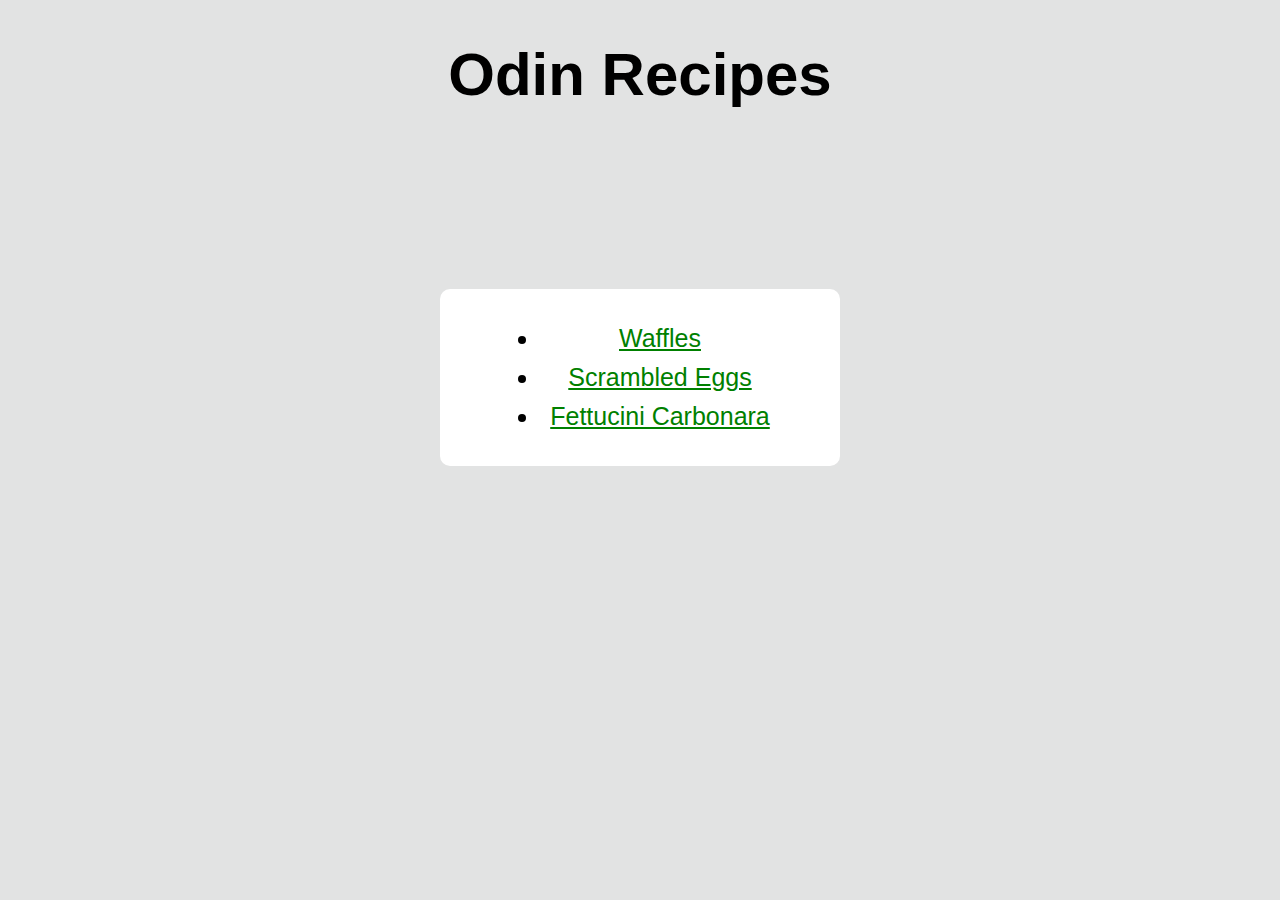
<file: index.html>
<!DOCTYPE html>
<html lang="en">
    <head>
        <meta charset="utf-8">
        <title>Odin Recipes</title>
        <link href="./style1.css" rel="stylesheet">
    </head>
    <body>
        <h1>Odin Recipes</h1>
        <div>
        <ul>
            <li><a href="./recipes/waffle.html" target="_blank" rel="noopener noreferrer">Waffles</a></li>
            <li><a href="./recipes/eggs.html" target="_blank" rel="noopener noreferrer">Scrambled Eggs</a></li>
            <li><a href="./recipes/carbonara.html" target="_blank" rel="noopener noreferrer">Fettucini Carbonara</a></li>
        </ul>
        </div>
    </body>
</html>
</file>
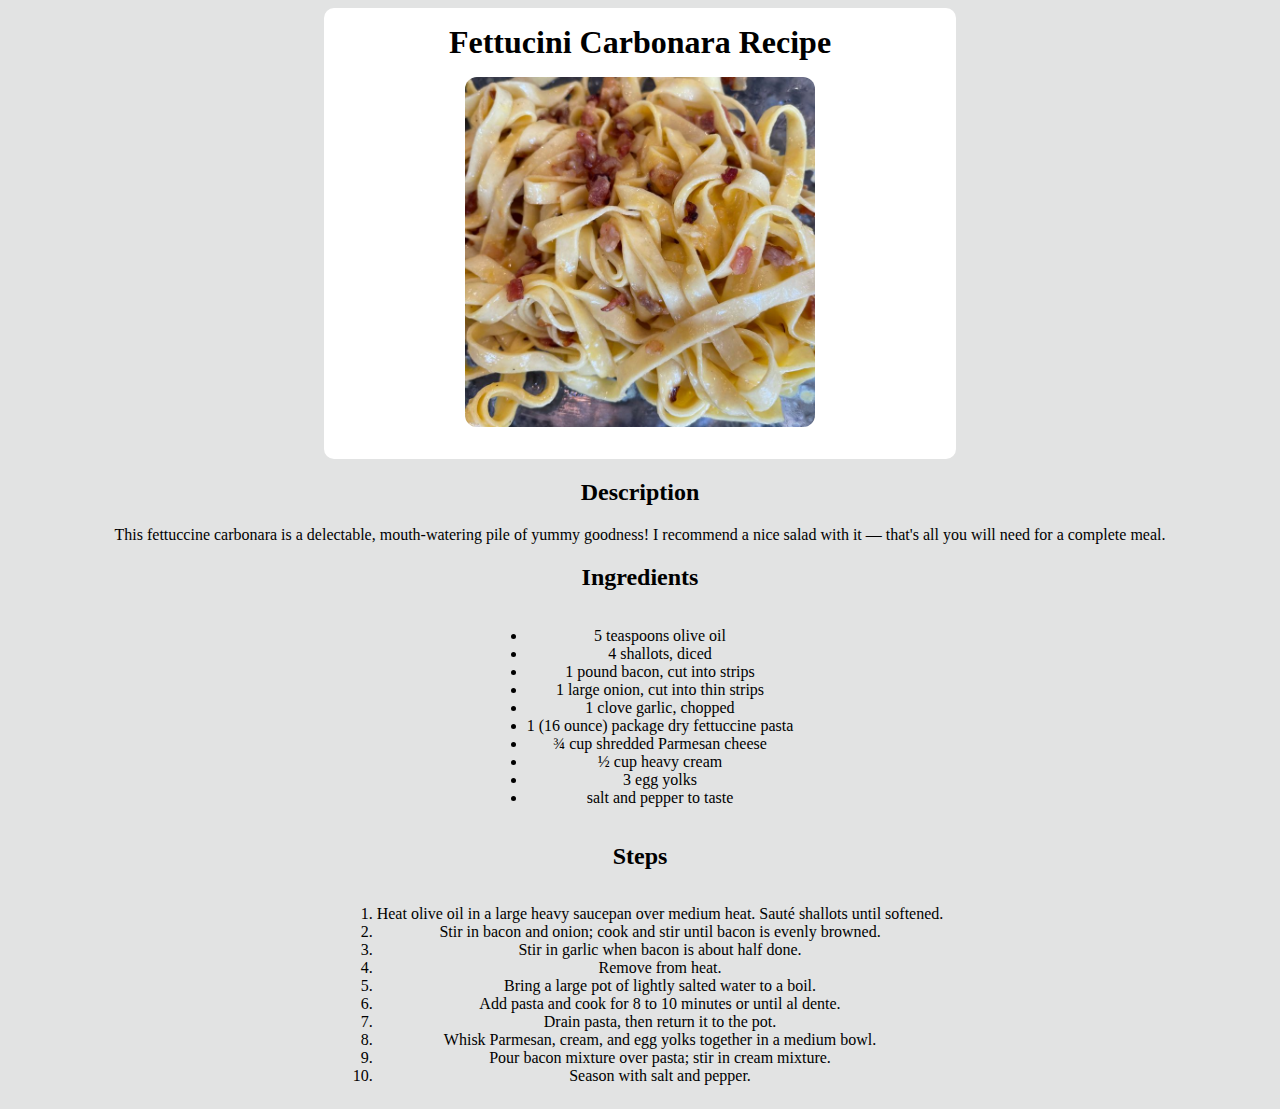
<file: recipes/carbonara.html>
<!DOCTYPE html>
<html lang="en">
    <head>
        <meta charset="utf-8">
        <title>Fettucini Carbonara Recipe</title>
        <link href="../style2.css" rel="stylesheet">
    </head>
    <body>
        <div class="start">
        <h1>Fettucini Carbonara Recipe</h1>
        <img src="../images/carbonara.jpeg" alt="carbonara" width="350px">
        </div>
        <h2>Description</h2>
        <p>
            This fettuccine carbonara is a delectable, mouth-watering pile of yummy goodness! I recommend a nice salad with it — that's all you will need for a complete meal.
        </p>
        <h2>Ingredients</h2>
        <div>
        <ul>
            <li>5 teaspoons olive oil</li>
            <li>4 shallots, diced</li>
            <li>1 pound bacon, cut into strips</li>
            <li>1 large onion, cut into thin strips</li>
            <li>1 clove garlic, chopped</li>
            <li>1 (16 ounce) package dry fettuccine pasta</li>
            <li>¾ cup shredded Parmesan cheese</li>
            <li>½ cup heavy cream</li>
            <li>3 egg yolks</li>
            <li>salt and pepper to taste</li>
        </ul>
        </div>
        <h2>Steps</h2>
        <div>
        <ol>
            <li>Heat olive oil in a large heavy saucepan over medium heat. Sauté shallots until softened.</li>
            <li>Stir in bacon and onion; cook and stir until bacon is evenly browned. </li>
            <li>Stir in garlic when bacon is about half done.</li>
            <li>Remove from heat.</li>
            <li>Bring a large pot of lightly salted water to a boil.</li>
            <li>Add pasta and cook for 8 to 10 minutes or until al dente.</li>
            <li>Drain pasta, then return it to the pot.</li>
            <li>Whisk Parmesan, cream, and egg yolks together in a medium bowl.</li>
            <li>Pour bacon mixture over pasta; stir in cream mixture.</li>
            <li>Season with salt and pepper.</li>
        </ol>
        </div>
    </body>
</html>
</file>
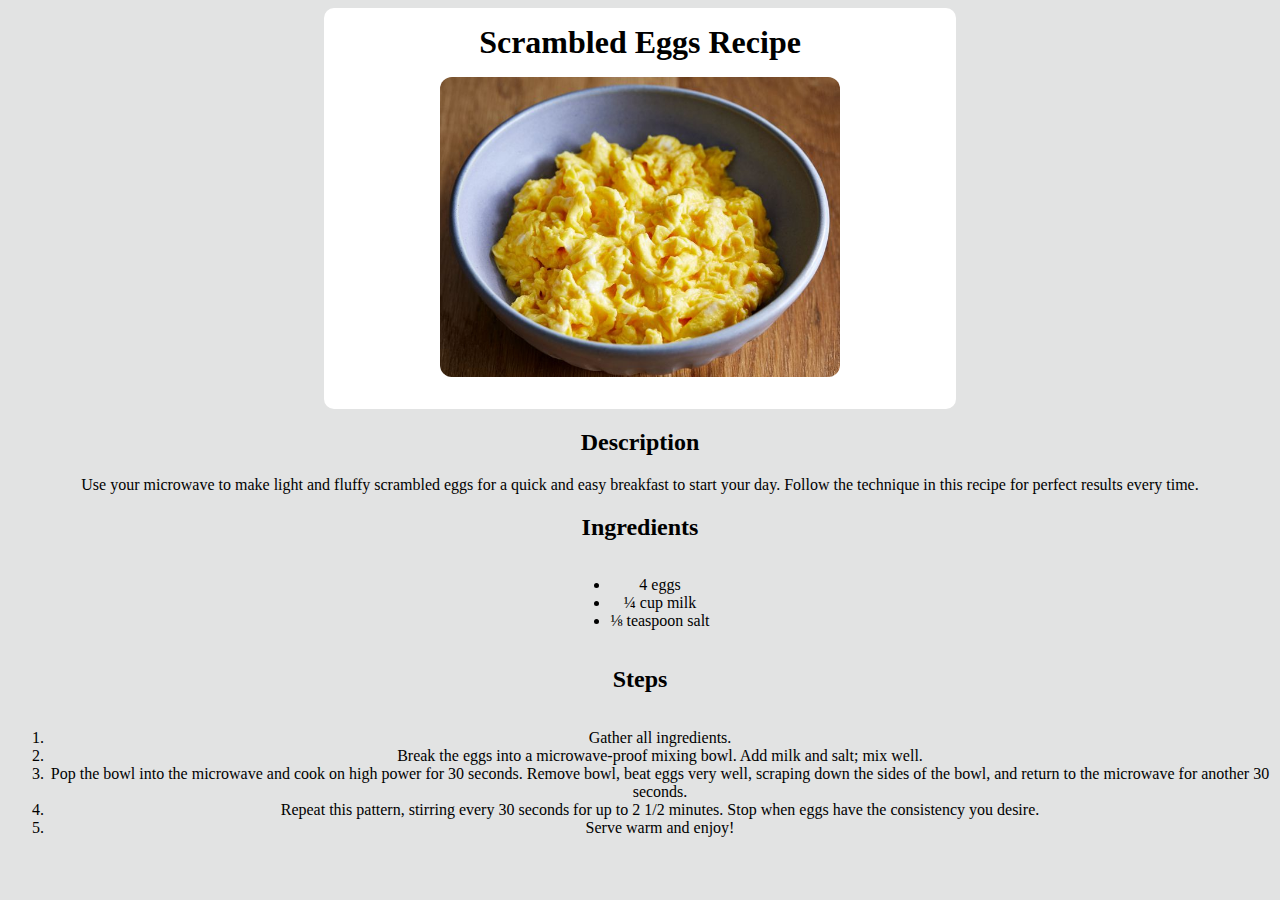
<file: recipes/eggs.html>
<!DOCTYPE html>
<html lang="en">
    <head>
        <meta charset="utf-8">
        <title>Scrambled Eggs Recipe</title>
        <link href="../style2.css" rel="stylesheet">
    </head>
    <body>
        <div class="start">
        <h1>Scrambled Eggs Recipe</h1>
        <img src="../images/eggs.jpeg" alt="fluffy scrambled eggs" width="400px">
        </div>
        <h2>Description</h2>
            <p>
                Use your microwave to make light and fluffy scrambled eggs for a quick and easy breakfast to start your day. Follow the technique in this recipe for perfect results every time.
            </p>
        <h2>Ingredients</h2>
        <div>
        <ul>
            <li>4 eggs</li>
            <li>¼ cup milk</li>
            <li>⅛ teaspoon salt</li>
        </ul>
        </div>
        <h2>Steps</h2>
        <div>
        <ol>
            <li>Gather all ingredients.</li>
            <li>Break the eggs into a microwave-proof mixing bowl. Add milk and salt; mix well.</li>
            <li>Pop the bowl into the microwave and cook on high power for 30 seconds. Remove bowl, beat eggs very well, scraping down the sides of the bowl, and return to the microwave for another 30 seconds.</li>
            <li>Repeat this pattern, stirring every 30 seconds for up to 2 1/2 minutes. Stop when eggs have the consistency you desire.</li>
            <li>Serve warm and enjoy!</li>
        </ol>
        </div>
    </body>
</html>
</file>
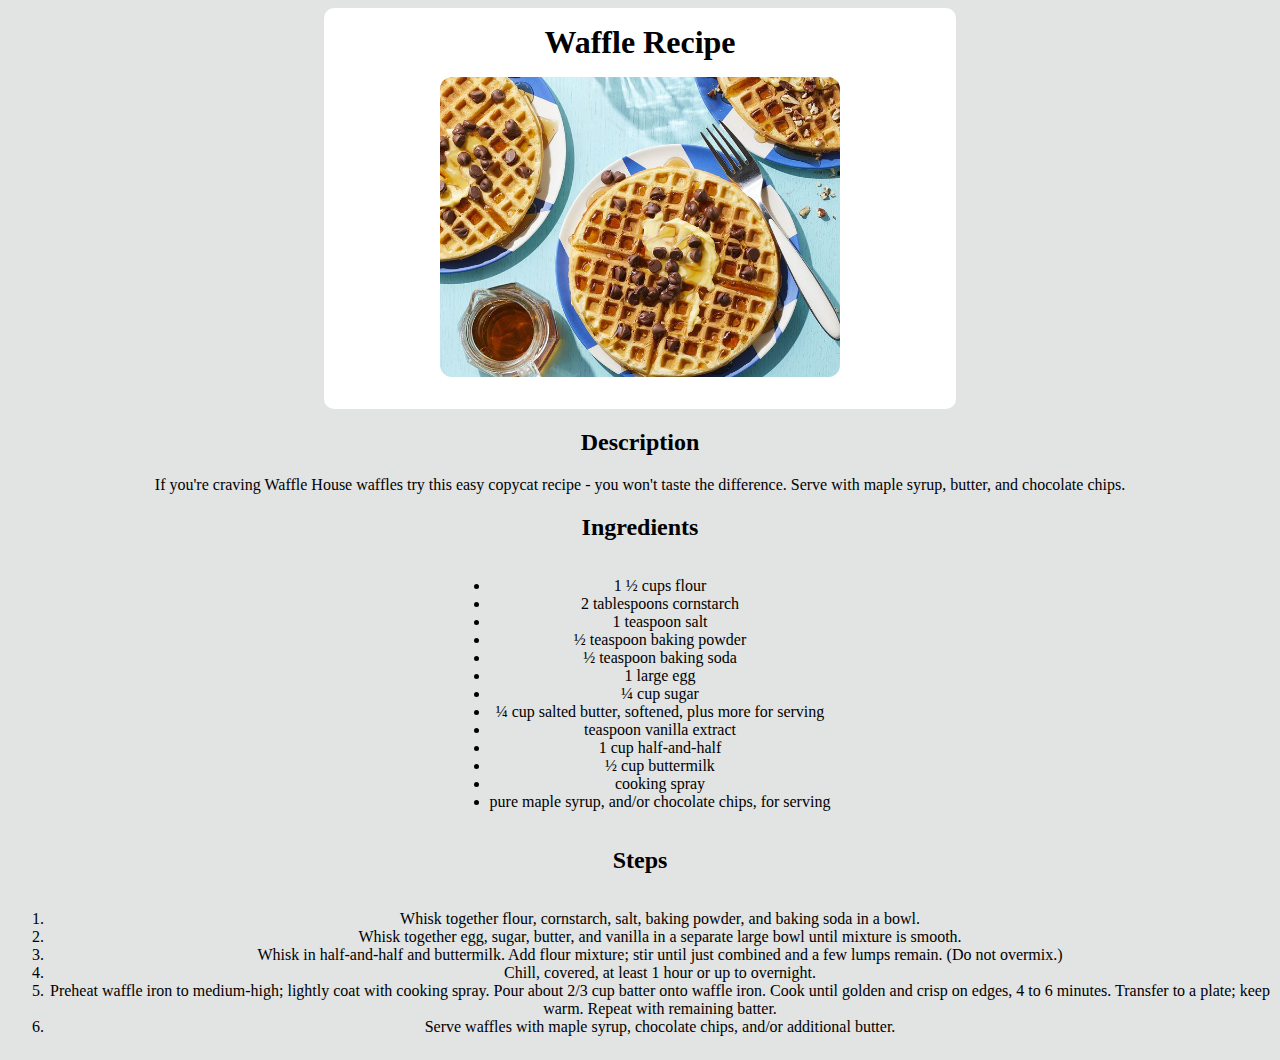
<file: recipes/waffle.html>
<!DOCTYPE html>
<html lang="en">
    <head>
        <meta charset="utf-8">
        <title>Waffle Recipe</title>
        <link href="../style2.css" rel="stylesheet">
    </head>
    <body>
        <div class="start">
        <h1>Waffle Recipe</h1>
        <img src="../images/waffles.jpg" alt="delicious waffles" width="400px">
        </div>
        <h2>Description</h2>
        <p>
            If you're craving Waffle House waffles try this easy copycat recipe - you won't taste the difference. Serve with maple syrup, butter, and chocolate chips.
        </p>
        <h2>Ingredients</h2>
        <div>
        <ul>
            <li>1 ½ cups flour</li>
            <li>2 tablespoons cornstarch</li>
            <li>1 teaspoon salt</li>
            <li>½ teaspoon baking powder</li>
            <li>½ teaspoon baking soda</li>
            <li>1 large egg</li>
            <li>¼ cup sugar</li>
            <li>¼ cup salted butter, softened, plus more for serving</li>
            <li>teaspoon vanilla extract</li>
            <li>1 cup half-and-half</li>
            <li>½ cup buttermilk</li>
            <li>cooking spray</li>
            <li>pure maple syrup, and/or chocolate chips, for serving</li>
        </ul>
        </div>
        <h2>Steps</h2>
        <div>
        <ol>
            <li>Whisk together flour, cornstarch, salt, baking powder, and baking soda in a bowl.</li>
            <li>Whisk together egg, sugar, butter, and vanilla in a separate large bowl until mixture is smooth.</li>
            <li>Whisk in half-and-half and buttermilk. Add flour mixture; stir until just combined and a few lumps remain. (Do not overmix.)</li>
            <li>Chill, covered, at least 1 hour or up to overnight.</li>
            <li>Preheat waffle iron to medium-high; lightly coat with cooking spray. Pour about 2/3 cup batter onto waffle iron. Cook until golden and crisp on edges, 4 to 6 minutes. Transfer to a plate; keep warm. Repeat with remaining batter.</li>
            <li>Serve waffles with maple syrup, chocolate chips, and/or additional butter.</li>
        </ol>
        </div>
    </body>
</html>
</file>
<file: style1.css>
body {
    font-family: 'Verdana', sans-serif; 
    text-align: center;
    font-size: 30px; 
    background-color: #e2e3e3;
}

div {
    display: flex;
    justify-content: center;
    width: 400px;
    font-size: 25px;
    color: black;
    background-color: white;
    margin: 20vh auto; 
    border-radius: 10px;
}

a {
    display: block; 
    margin: 10px; 
    color: green;
}
</file>
<file: style2.css>
h1, img, h2 {
    display: flex;
    justify-content: center;
}

img {
    margin: 0 auto;
}

p { 
    text-align: center; 
}

li {
    text-align: center; 
}

div {
    display: flex;
    justify-content: center;
    color: black;
    width: auto; 
}

body {
    background-color: #e2e3e3;
}

.start {
    background-color: white;
    display: block; 
    padding: 16px; 
    border-radius: 10px;
    width: 600px; 
    text-align: center;
    margin: 8px auto; 
}

img {
    display: block;
    border-radius: 12px;
    margin-bottom: 16px; 
}

h1 {
    display: block; 
    margin: 0 auto; 
    margin-bottom: 16px; 
    width: auto;  
}
</file>
